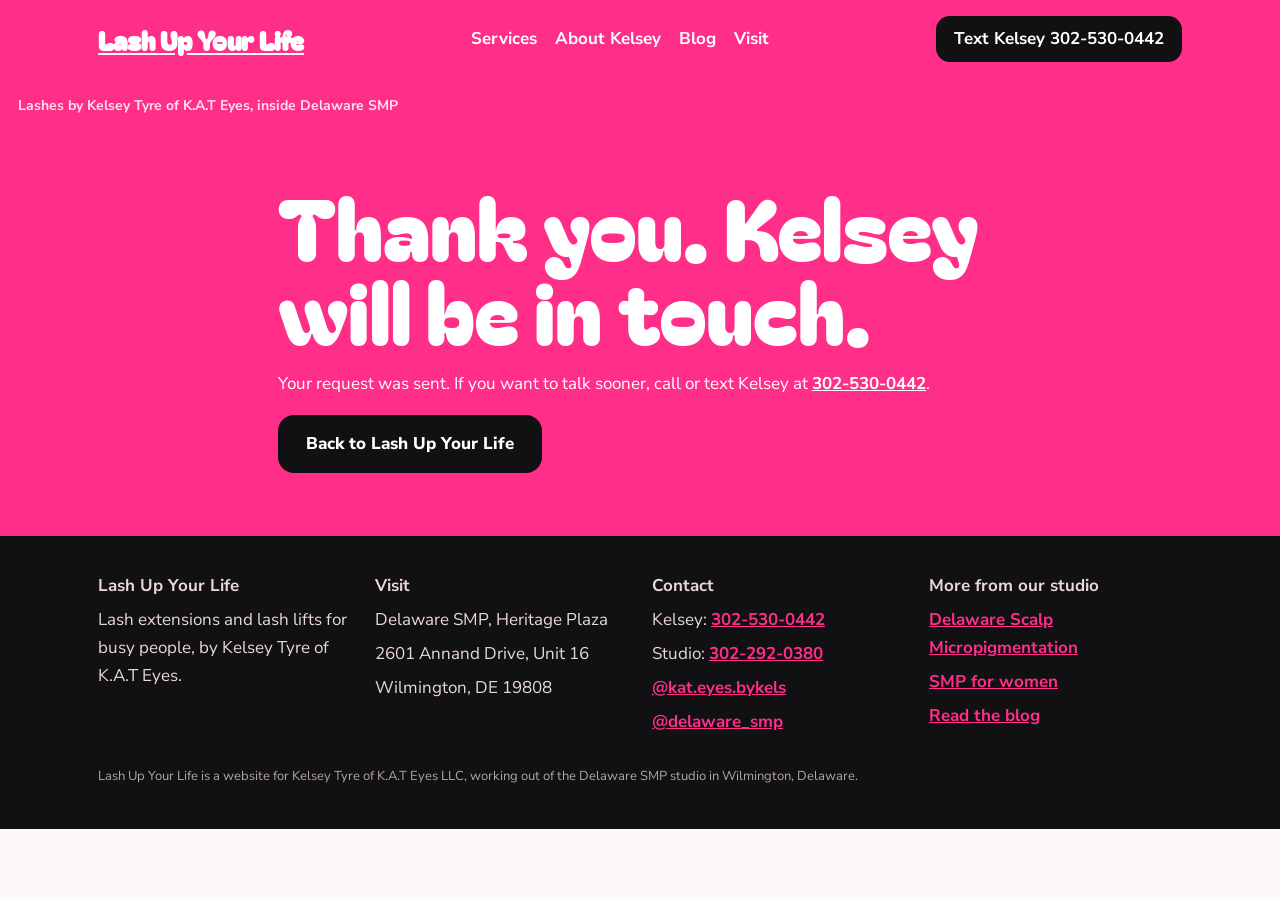
<file: thanks.html>
<!doctype html>
<html lang="en">
<head>
<meta charset="utf-8">
<meta name="viewport" content="width=device-width, initial-scale=1, viewport-fit=cover">
<title>Thank you | Lash Up Your Life</title>
<meta name="description" content="Your consultation request was sent.">
<meta name="robots" content="noindex">
<link rel="canonical" href="https://lashupyourlife.com/thanks.html">
<meta property="og:type" content="website">
<meta property="og:title" content="Thank you | Lash Up Your Life">
<meta property="og:description" content="Your consultation request was sent.">
<meta property="og:url" content="https://lashupyourlife.com/thanks.html">
<meta property="og:image" content="https://images.pexels.com/photos/8558536/pexels-photo-8558536.jpeg?auto=compress&cs=tinysrgb&w=1200">
<link rel="preconnect" href="https://fonts.googleapis.com">
<link rel="preconnect" href="https://fonts.gstatic.com" crossorigin>
<link rel="stylesheet" href="https://fonts.googleapis.com/css2?family=Bagel+Fat+One&family=Nunito+Sans:opsz,wght@6..12,400;6..12,700;6..12,800&display=swap">
<link rel="stylesheet" href="style.css">
</head>
<body>
<a class="skip" href="#main">Skip to content</a>
<header class="site-head">
<div class="wrap">
<a class="brand" href="index.html">Lash Up Your Life</a>
<nav aria-label="Main">
<a href="index.html#services">Services</a>
<a href="index.html#kelsey">About Kelsey</a>
<a href="blog/index.html">Blog</a>
<a href="index.html#visit">Visit</a>
</nav>
<a class="head-cta" href="tel:+13025300442">Text Kelsey 302-530-0442</a>
</div>
<p class="tagline wrap">Lashes by Kelsey Tyre of K.A.T Eyes, inside Delaware SMP</p>
</header>
<main id="main"><section class="blog-hero"><div class="wrap narrow">
<h1>Thank you. Kelsey will be in touch.</h1>
<p class="lead">Your request was sent. If you want to talk sooner, call or text Kelsey at <a href="tel:+13025300442">302-530-0442</a>.</p>
<p><a class="btn" href="index.html">Back to Lash Up Your Life</a></p>
</div></section></main>
<footer class="site-foot">
<div class="wrap">
<div><p><strong>Lash Up Your Life</strong></p><p>Lash extensions and lash lifts for busy people, by Kelsey Tyre of K.A.T Eyes.</p></div>
<div><p><strong>Visit</strong></p><p>Delaware SMP, Heritage Plaza</p><p>2601 Annand Drive, Unit 16</p><p>Wilmington, DE 19808</p></div>
<div><p><strong>Contact</strong></p><p>Kelsey: <a href="tel:+13025300442">302-530-0442</a></p><p>Studio: <a href="tel:+13022920380">302-292-0380</a></p><p><a href="https://www.instagram.com/kat.eyes.bykels/">@kat.eyes.bykels</a></p><p><a href="https://www.instagram.com/delaware_smp/">@delaware_smp</a></p></div>
<div><p><strong>More from our studio</strong></p><p><a href="https://delawarescalpmicropigmentation.com/">Delaware Scalp Micropigmentation</a></p><p><a href="https://delawarescalpmicropigmentation.com/scalp-micropigmentation-for-women/">SMP for women</a></p><p><a href="blog/index.html">Read the blog</a></p></div>
<p class="legal">Lash Up Your Life is a website for Kelsey Tyre of K.A.T Eyes LLC, working out of the Delaware SMP studio in Wilmington, Delaware.</p>
</div>
</footer>
</body>
</html>
</file>
<file: style.css>
.gallery{padding:56px 0}.gal-grid{display:grid;grid-template-columns:repeat(auto-fill,minmax(220px,1fr));gap:12px;margin-top:18px}.gal-grid figure{margin:0;border-radius:10px;overflow:hidden}.gal-grid img{width:100%;height:auto;display:block}.gal-vids{display:flex;flex-wrap:wrap;gap:16px;margin-top:18px}.gal-vid{margin:0;width:min(340px,100%)}.gal-vid video{width:100%;aspect-ratio:9/16;border-radius:12px;background:#000;display:block}.gal-vid figcaption{font-size:14px;margin-top:6px;opacity:.85}

*{box-sizing:border-box}
html{scroll-behavior:smooth}
@media (prefers-reduced-motion:reduce){html{scroll-behavior:auto}}
body{margin:0}
img{max-width:100%;display:block}
a:focus-visible,button:focus-visible,summary:focus-visible{outline:3px solid currentColor;outline-offset:3px}
.wrap{max-width:1120px;margin:0 auto;padding-left:max(18px,env(safe-area-inset-left,0px));padding-right:max(18px,env(safe-area-inset-right,0px))}
.narrow{max-width:760px}
h1,h2,h3{text-wrap:balance}
.skip{position:absolute;left:-999px}.skip:focus{left:12px;top:12px;z-index:9;background:#fff;color:#000;padding:8px}
.site-head .wrap{display:flex;align-items:center;justify-content:space-between;gap:14px;flex-wrap:wrap;padding-block:16px}
.site-head nav{display:flex;gap:18px;flex-wrap:wrap}
.site-head nav a{text-decoration:none}
.instagram-media{margin:0!important;min-width:0!important;width:100%!important;max-width:100%!important}
blockquote.instagram-media{display:flex;align-items:center;justify-content:center;min-height:220px;padding:20px;text-align:center;border-radius:12px}
.smp-block .wrap{display:grid;grid-template-columns:1.2fr 1fr;gap:36px;align-items:center}
.smp-block .wrap>*{min-width:0}
.smp-block ul{margin:0;padding-left:20px}
@media(max-width:760px){.smp-block .wrap{grid-template-columns:1fr}}
.site-foot .wrap{display:grid;grid-template-columns:repeat(auto-fit,minmax(200px,1fr));gap:24px;padding-block:36px}
.site-foot p{margin:0 0 6px}
.site-foot .legal{grid-column:1/-1;font-size:13px;opacity:.75}
.post-list{display:grid;grid-template-columns:repeat(auto-fit,minmax(260px,1fr));gap:24px}
.post-card{display:flex;flex-direction:column;text-decoration:none;color:inherit}
.post-card img{width:100%;aspect-ratio:3/2;object-fit:cover}
.post-card h3{margin:14px 0 6px}
.post-card p{margin:0}
article.post{padding-block:48px 64px}
article.post .lead{font-size:1.15em}
article.post img.cover{width:100%;aspect-ratio:16/8;object-fit:cover;margin:24px 0}
article.post h2{margin-top:1.6em}
.crumbs{font-size:14px;margin-bottom:14px}
.book{scroll-margin-top:90px}
.book-form{display:grid;gap:14px;margin-top:22px}
.book-form .row.two{display:grid;grid-template-columns:1fr 1fr;gap:14px}
.book-form .row.two>div{min-width:0}
@media(max-width:600px){.book-form .row.two{grid-template-columns:1fr}}
.book-form label{display:block;font-size:14px;font-weight:600;margin-bottom:6px}
.book-form input,.book-form select,.book-form textarea{width:100%;font:inherit;font-size:16px;padding:12px 14px;border:1px solid rgba(120,110,120,.45);border-radius:8px;background:#fff;color:#1a1418}
.book-form button{border:0;cursor:pointer;justify-self:start;font:inherit;font-weight:700}
.book-form .fine{font-size:13px;opacity:.75;margin:0}
.hp{position:absolute!important;left:-9999px!important;height:1px;width:1px;opacity:0}

/* Layout: poster hero with tilted photo stack, morning before/after, sticker chips, pink and black bands */
:root{--hot:#ff2e88;--hot2:#e0176f;--bubble:#ffe1ee;--cream:#fff8fb;--noir:#111012;--ink:#1c1219;--muted:#6b4b5c;
--display:"Bagel Fat One",Impact,sans-serif;--body:"Nunito Sans",system-ui,sans-serif}
body{background:var(--cream);color:var(--ink);font:17px/1.65 var(--body)}
a{color:var(--hot2);font-weight:700}
.site-head{background:var(--hot);color:#fff}
.site-head a{color:#fff;font-weight:700}
.brand{font:26px var(--display)}
.head-cta{background:var(--noir);padding:9px 18px;border-radius:14px;text-decoration:none}
.tagline{margin:0;padding-bottom:12px;font-weight:700;font-size:14px;color:#ffe1ee}
.eyebrow{display:inline-block;background:var(--noir);color:#fff;font-weight:800;font-size:13px;letter-spacing:.1em;text-transform:uppercase;padding:5px 12px;border-radius:999px;margin:0 0 14px}
h1,h2{font-family:var(--display);font-weight:400;line-height:.98;margin:0 0 18px}
h2{font-size:clamp(36px,6vw,62px)}
h3{font-size:21px;margin:0 0 6px;font-weight:800}
.btn{display:inline-block;background:var(--noir);color:#fff;text-decoration:none;padding:15px 28px;border-radius:16px;font-weight:800}
.btn.pink{background:var(--hot);color:#fff}
section{padding-block:72px}
.hero{background:var(--hot);color:#fff;padding-block:30px 90px;overflow:hidden}
.hero .wrap{display:grid;grid-template-columns:1.2fr 1fr;gap:40px;align-items:center}
.hero .wrap>*{min-width:0}
.hero h1{font-size:clamp(56px,11vw,138px);color:#fff}
.hero h1 span{color:var(--noir)}
.hero p{font-size:20px;max-width:28em}
.hero .actions{display:flex;gap:12px;flex-wrap:wrap;margin-top:26px}
.stack{position:relative;min-height:420px}
.stack img{position:absolute;width:62%;aspect-ratio:3/4;object-fit:cover;border:8px solid #fff;border-radius:18px;box-shadow:0 18px 40px rgba(0,0,0,.25)}
.stack img:nth-child(1){left:0;top:20px;transform:rotate(-7deg)}
.stack img:nth-child(2){right:0;top:0;transform:rotate(6deg)}
.stack img:nth-child(3){left:22%;bottom:-30px;width:46%;transform:rotate(-2deg)}
@media(max-width:820px){.hero .wrap{grid-template-columns:1fr}.stack{min-height:380px;max-width:420px}}
.compare .grid{display:grid;grid-template-columns:1fr 1fr;gap:22px}
.compare .grid>div{min-width:0;border-radius:22px;padding:28px}
.without{background:#fff;border:3px dashed #f3b6cf}
.with{background:var(--noir);color:#fff}
.with h3{color:var(--hot)}
.compare ul{margin:0;padding-left:22px}
.compare li{margin-bottom:6px}
@media(max-width:700px){.compare .grid{grid-template-columns:1fr}}
.menu{background:var(--noir);color:#fff}
.menu h2{color:var(--hot)}
.menu .grid{display:grid;grid-template-columns:repeat(auto-fit,minmax(240px,1fr));gap:20px}
.menu .item{background:#1e1b1f;border-radius:20px;overflow:hidden}
.menu .item img{width:100%;aspect-ratio:16/11;object-fit:cover}
.menu .item div{padding:20px 22px 24px}
.menu .item p{margin:0;color:#e9d6df}
.menu a{color:var(--hot)}
.who .chips{display:flex;flex-wrap:wrap;gap:12px}
.who .chips span{background:var(--bubble);border:2px solid var(--noir);padding:10px 18px;border-radius:999px;font-weight:800;transform:rotate(var(--r,0deg))}
.who .chips span:nth-child(odd){--r:-2deg}
.who .chips span:nth-child(3n){--r:2deg;background:var(--hot);color:#fff}
.kelsey{background:var(--bubble)}
.kelsey .wrap{display:grid;grid-template-columns:1fr 300px;gap:44px;align-items:center}
.kelsey .wrap>*{min-width:0}
.kelsey img{width:100%;aspect-ratio:4/5;object-fit:cover;border-radius:22px;border:8px solid #fff;transform:rotate(3deg);box-shadow:0 14px 30px rgba(17,16,18,.18)}
@media(max-width:720px){.kelsey .wrap{grid-template-columns:1fr}.kelsey img{max-width:280px}}
.ig-grid{display:grid;grid-template-columns:repeat(auto-fit,minmax(260px,1fr));gap:20px;margin-top:22px}
blockquote.instagram-media{background:var(--bubble);border:2px solid var(--noir)}
.smp-block{background:var(--hot);color:#fff}
.smp-block h2{color:var(--noir)}
.smp-block a{color:#fff}
.smp-block .eyebrow{background:#fff;color:var(--hot2)}
.smp-card{background:var(--noir);border-radius:22px;padding:28px}
.teaser-head{display:flex;justify-content:space-between;align-items:baseline;gap:12px;flex-wrap:wrap;margin-bottom:24px}
.post-card img{border-radius:18px;border:4px solid var(--noir)}
.post-card h3{font-size:22px}
.post-card p{color:var(--muted)}
.blog-hero{background:var(--hot);color:#fff;padding-block:50px 46px}
.blog-hero h1{font-size:clamp(44px,8vw,86px)}
.blog-hero a{color:#fff}
.site-foot{background:var(--noir);color:#e9d6df}
.site-foot a{color:var(--hot)}
</file>
